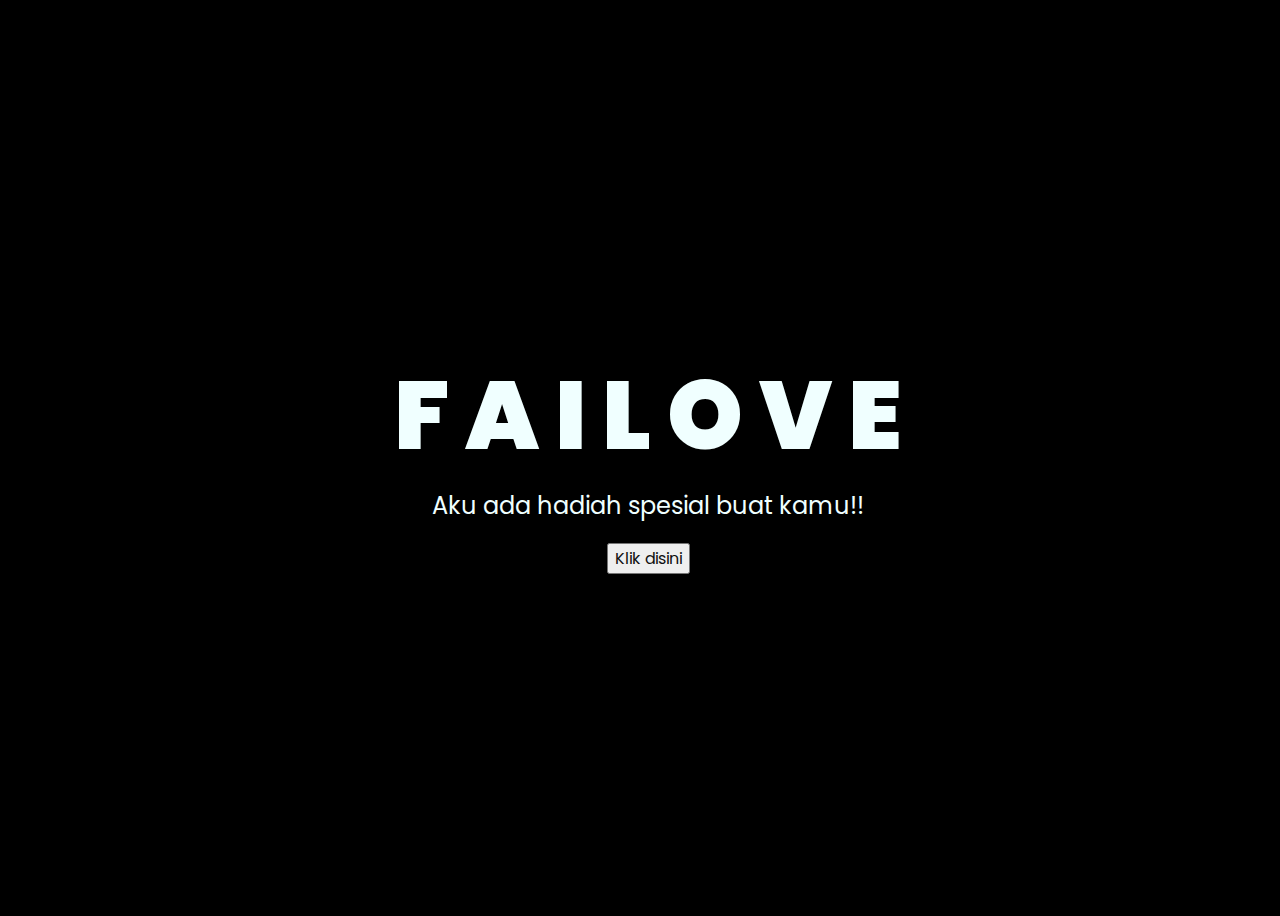
<file: index.html>
<!DOCTYPE html>
<html lang="en">
<head>
    <meta charset="UTF-8">
    <meta http-equiv="X-UA-Compatible" content="IE=edge">
    <meta name="viewport" content="width=device-width, initial-scale=1.0">
    <link rel="stylesheet" href="css/style.css">
    <link rel="icon" href="img/flowers.png" type="image/x-icon">
    <title>Flowers</title>
</head>
<body>
    <div class="greetings">
    <!-- silahkan menambah kata sesuai keinginan dengan <span>text...</span -->
        <span>F</span>
        <span>A</span>
        <span>I</span>
        <span>L</span>
        <span>O</span>
        <span>V</span>
        <span>E</span>

    </div>
    <div class="description">
        <span>Aku ada hadiah spesial buat kamu!!</span>
    </div>
    <div class="button">
        <button>
            <a href="flower.html">Klik disini</a>
        </button>
        
    </div>
</body>
</html>
</file>
<file: css/style.css>
@import url('https://fonts.googleapis.com/css2?family=Poppins:ital,wght@0,500;1,900&display=swap');
*{
    font-family: 'Poppins',cursive;
}
body{
    color: azure;
    width: 100%;
    height: 100vh;
    display: flex;
    flex-direction: column;
    align-items: center;
    justify-content: center;
    background-color: black;
}
.greetings{
    font-size: 6rem;
    font-weight: 900;
}
.greetings > span{
    animation: glow 1s ease-in-out infinite;
}
@keyframes glow{
    0%, 100%{
        color: #fff;
        text-shadow: 0 0 12px #39c6d6, 0 0 50px #39c6d6, 0 0 100px #39c6d6;
    }
    10%, 90%{
        color: #111;
        text-shadow: none;
    }
}
.greetings > span:nth-child(2){
    animation-delay: .2s ;
}
.greetings > span:nth-child(3){
    animation-delay: .3s ;
}
.greetings > span:nth-child(4){
    animation-delay: .4s;
}
.greetings > span:nth-child(5){
    animation-delay: .5s;
}
.greetings > span:nth-child(6){
    animation-delay: .6s;
}
.greetings > span:nth-child(7){
    animation-delay: .7s;
}


.description{
    font-size: 1.5rem;
    margin-bottom: 20px;
}

.button a{
    text-decoration: none;
    font-size: 1rem;
    color: #111;
}

@media screen and (max-width:574px){
    .greetings{
        display: block;
        font-size: 3rem;
        font-weight: 500;
        text-align: center;
    }
    .description{
        font-size: 1rem;
    }
    
    .button a{
        font-size: .5rem;
    }
}
</file>
